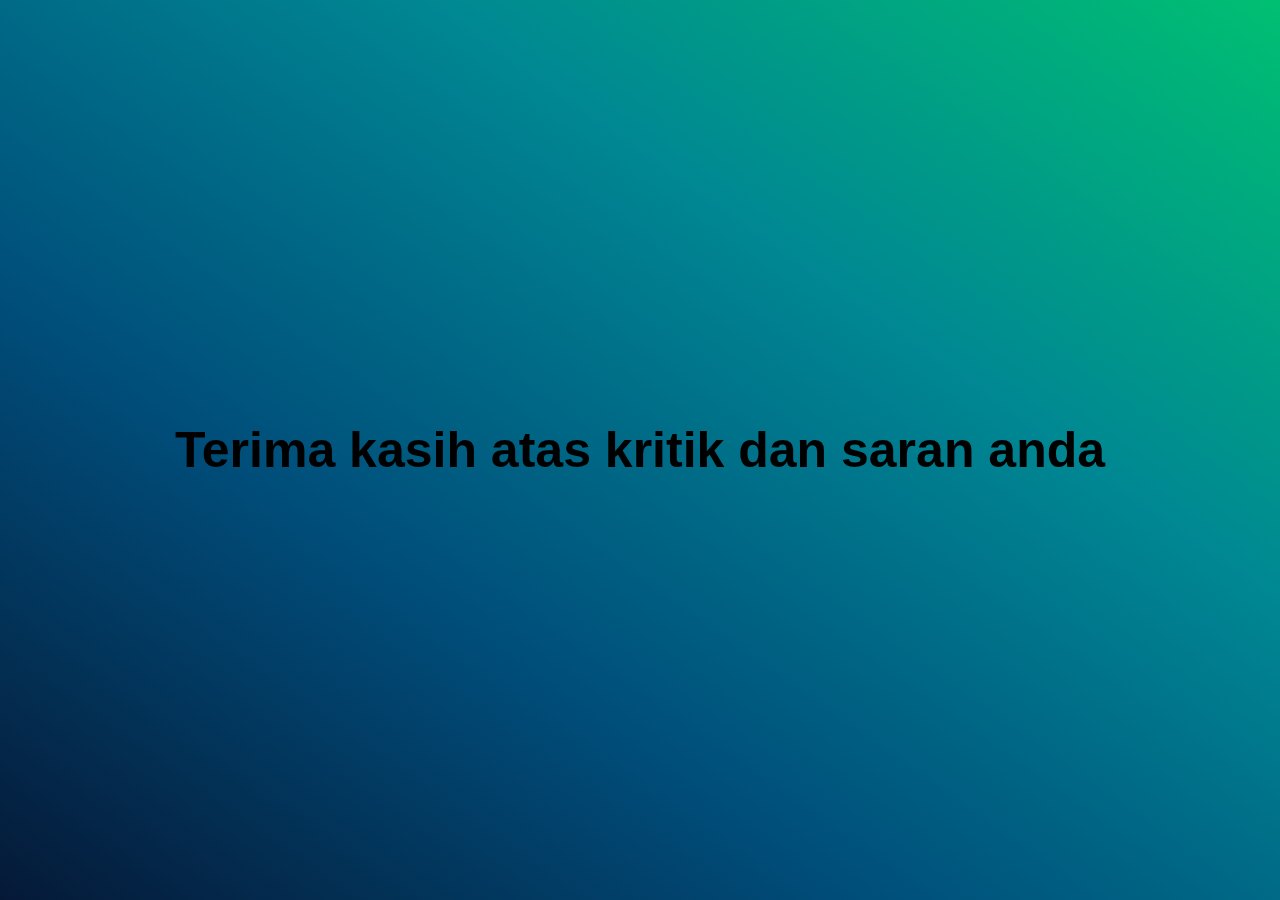
<file: end.html>
<!DOCTYPE html>
<html lang="en">
<head>
    <meta charset="UTF-8">
    <meta name="viewport" content="width=device-width, initial-scale=1.0">
    <link rel="stylesheet" href="css/formulir.css">
    <title>F10-company</title>
</head>
<body>
    <h1 class="end">Terima kasih atas kritik dan saran anda</h1>
</body>
</html>
</file>
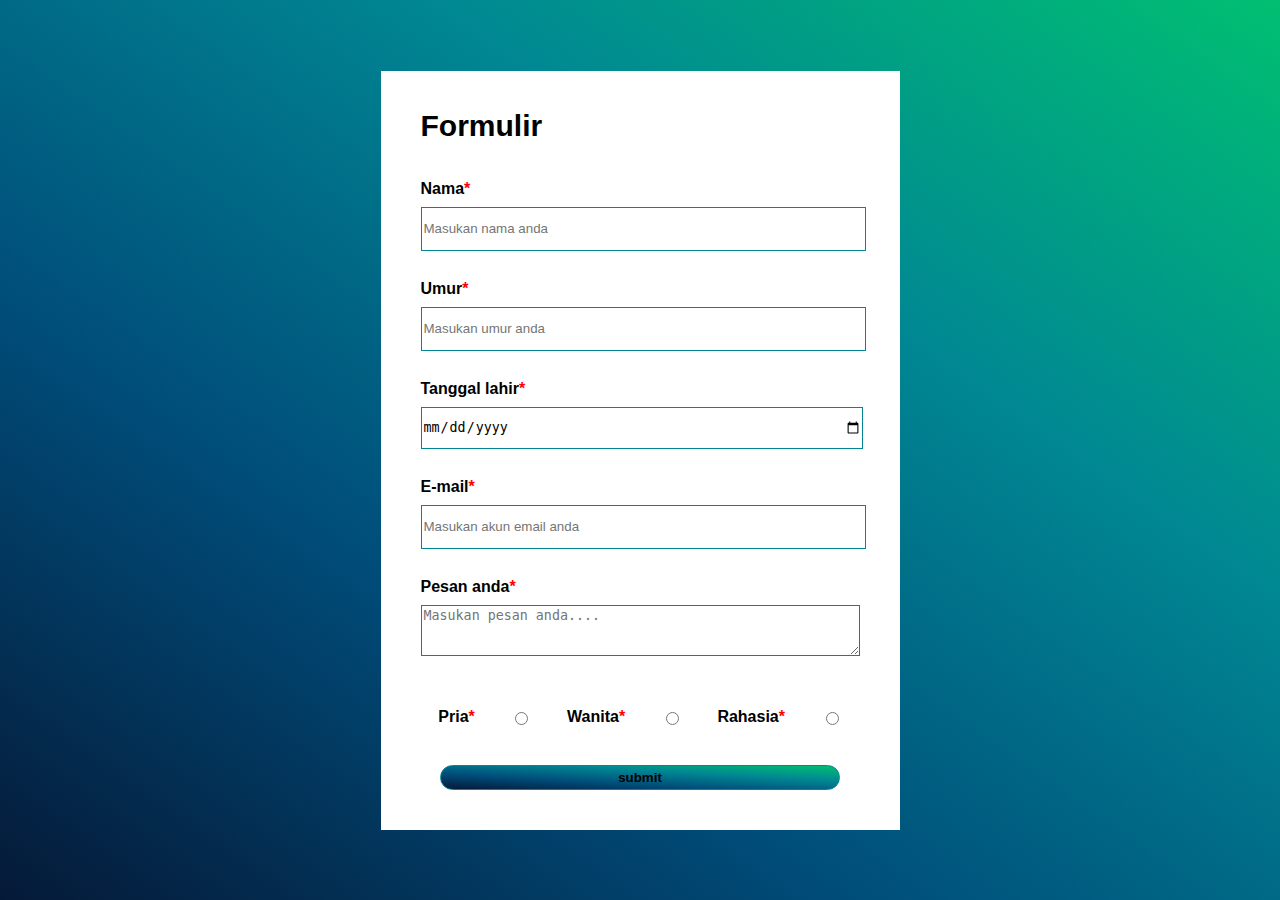
<file: formulir.html>
<!DOCTYPE html>
<html lang="en">
  <head>
    <meta charset="UTF-8" />
    <meta name="viewport" content="width=device-width, initial-scale=1.0" />
    <link rel="stylesheet" href="css/formulir.css">
    <title>Formulir</title>
  </head>
  <body>
      <div class="formulir">
        <form action="end.html">
          <h1>Formulir</h1>
          <div class="user">
            <div class="item">
              <label for="nama">Nama<sup>*</sup></label>
              <input type="text" name="" id="nama" placeholder="Masukan nama anda" required>
            </div>
            <div class="item">
              <label for="umur">Umur<sup>*</sup></label>
            <input type="number" name="" id="umur" max="100" min="0"   placeholder="Masukan umur anda" required>
            </div>
            <div class="item">
              <label for="tanggallahir">Tanggal lahir<sup>*</sup></label>
            <input type="date" name="" id="tanggallahir" placeholder="Masukan tanggal lahir anda" required>
            </div>
            <div class="item">
              <label for="tel">E-mail<sup>*</sup></label>
            <input type="email" name="" id="tel" placeholder="Masukan akun email anda" required>
            </div>
            <div class="item">
              <label for="pesan">Pesan anda<sup>*</sup></label><br>
            <textarea name="" id="pesan" placeholder="Masukan pesan anda...." rows="3" cols="52" required></textarea>
            </div>
          </div>
          <div class="gender">
            <label for="kel">Pria<sup>*</sup></label>
            <input type="radio" name="gender" id="kel" value="pria" required>
            <label for="kel">Wanita<sup>*</sup></label>
            <input type="radio" name="gender" id="kel" value="wanite" required>
            <label for="kel">Rahasia<sup>*</sup></label>
            <input type="radio" name="gender" id="kel" value="rahasi" required>
          </div>
          <div class="submit">
            <button type="submit">submit</button>
          </div>
        </form>
      </div>
    </div>
  </body>
</html>
</file>
<file: css/formulir.css>
html,
body,
div,
span,
applet,
object,
iframe,
h1,
h2,
h3,
h4,
h5,
h6,
p,
blockquote,
pre,
a,
abbr,
acronym,
address,
big,
cite,
code,
del,
dfn,
em,
img,
ins,
kbd,
q,
s,
samp,
small,
strike,
strong,
sub,
sup,
tt,
var,
b,
u,
i,
center,
dl,
dt,
dd,
ol,
ul,
li,
fieldset,
form,
label,
legend,
table,
caption,
tbody,
tfoot,
thead,
tr,
th,
td,
article,
aside,
canvas,
details,
embed,
figure,
figcaption,
footer,
header,
hgroup,
menu,
nav,
output,
ruby,
section,
summary,
time,
mark,
audio,
video {
  margin: 0;
  padding: 0;
  border: 0;
  font-size: 100%;
  font: inherit;
  vertical-align: baseline;
}

/* HTML5 display-role reset for older browsers */
article,
aside,
details,
figcaption,
figure,
footer,
header,
hgroup,
menu,
nav,
section {
  display: block;
}

body {
  line-height: 1;
}

ol,
ul {
  list-style: none;
}

blockquote,
q {
  quotes: none;
}

blockquote:before,
blockquote:after,
q:before,
q:after {
  content: "";
  content: none;
}

table {
  border-collapse: collapse;
  border-spacing: 0;
}


/* real style */

body {
  display: flex;
  justify-content: center;
  align-items: center;
  height: 100vh;
  background-size: cover;
  background-repeat: no-repeat;
  background-image: linear-gradient(to right top,#051937,#004d7a,#008793,#00bf72);
}
.formulir {
  width: max-content;
  height: min-content;
  display: flex;
}
.formulir {
  background-color: white;
  padding: 40px;
}
.formulir .submit {
  margin-top: 40px;
  display: flex;
  justify-content: center;
  align-items: center;
}
.formulir .submit button {
  width: 400px;
  height: 25px;
  outline: none;
  border: solid #008793 1px;
  background-image:linear-gradient(to right top,#051937,#004d7a,#008793,#00bf72) ;
  color: black;
  font-weight: bolder;
  border-radius: 40px;
}
.formulir sup {
  color: red;
}
.formulir label {
  font-family: Verdana, Geneva, Tahoma, sans-serif;
  font-weight: bold;
}
.formulir h1 {
  margin-bottom: 40px;
  font-family: Verdana, Geneva, Tahoma, sans-serif;
  font-weight: bold;
  font-size: 30px;
}
.user input {
  margin-top: 10px;
  margin-bottom: 30px;
  width: 100%;
  height: 40px;
  outline: none;
  border: solid #008793 1px;
}
.user textarea {
  margin-top: 10px;
  margin-bottom: 30px;
  outline: none;
  border: solid #008793 1px;
}
.gender {
  display: flex;
  margin-top: 20px;
  justify-content: space-around;
}
.gender input {
  accent-color: #008793;
}

.end {
  font-size: 50px;
  font-family: Verdana, Geneva, Tahoma, sans-serif;
  font-weight: bolder;
}
</file>
